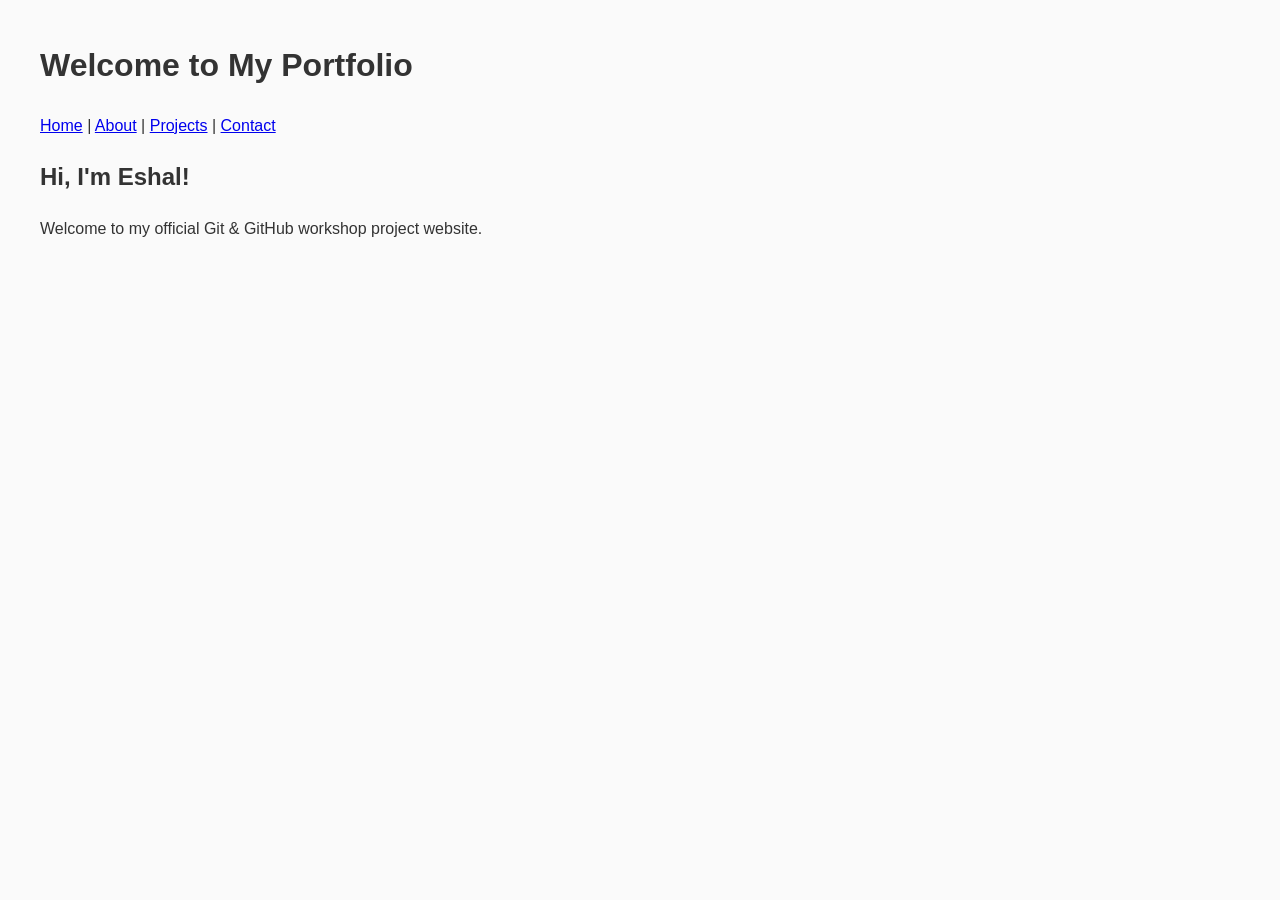
<file: index.html>
<!DOCTYPE html>
<html lang="en">
<head>
    <meta charset="UTF-8">
    <meta name="viewport" content="width=device-width, initial-scale=1.0">
    <link rel="stylesheet" href="style.css">
    <title>Home | Personal Portfolio</title>
</head>
<body>
    <header>
        <h1>Welcome to My Portfolio</h1>
        <nav>
            <a href="index.html">Home</a> | 
            <a href="about.html">About</a> | 
            <a href="projects.html">Projects</a> | 
            <a href="contact.html">Contact</a>
        </nav>
    </header>
    <main>
        <h2>Hi, I'm Eshal!</h2>
        <p>Welcome to my official Git & GitHub workshop project website.</p>
    </main>
</body>
</html>
</file>
<file: style.css>
body { font-family: sans-serif; margin: 40px; background: #fafafa; color: #333; line-height: 1.6; }
</file>
